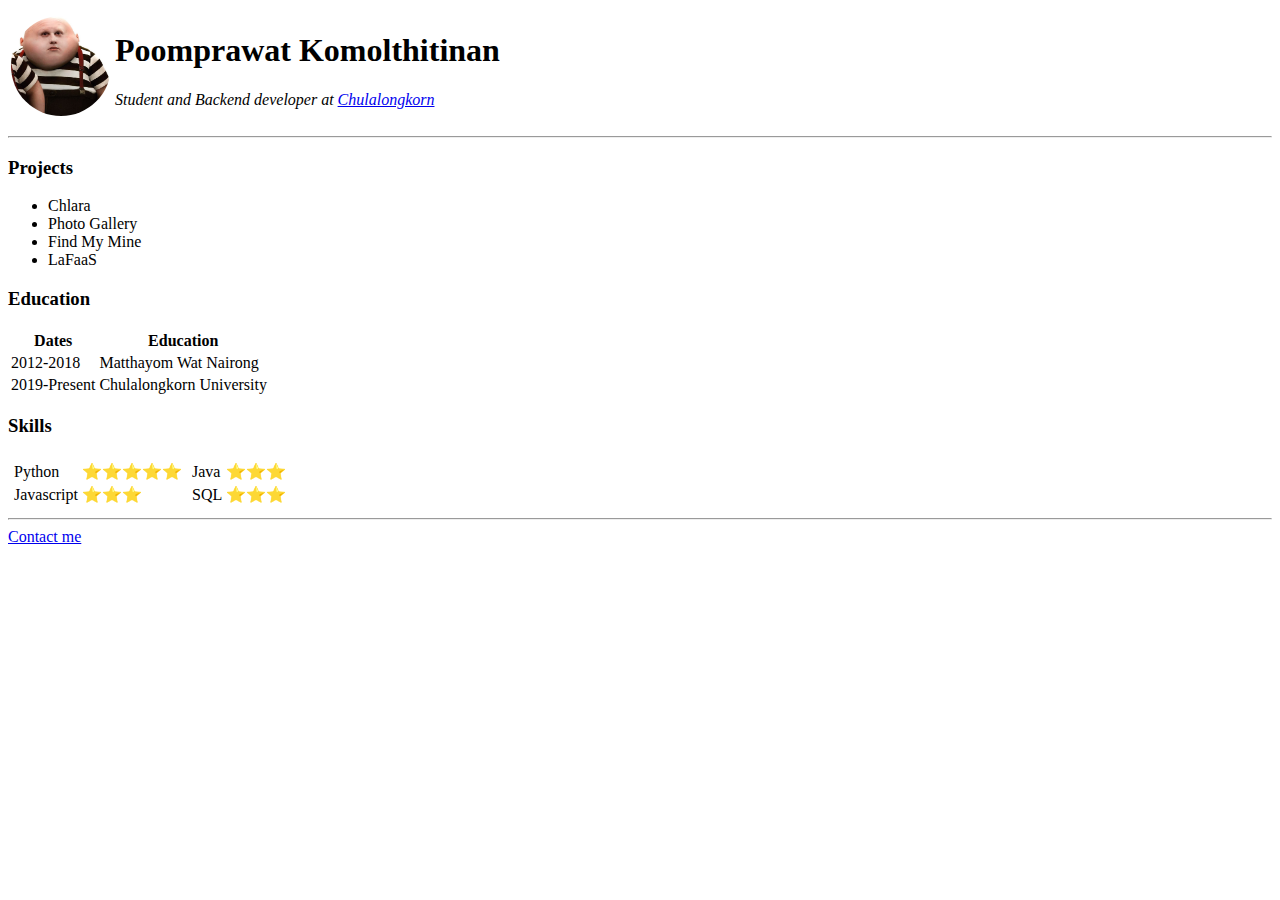
<file: index.html>
<!DOCTYPE html>
<html lang="en">
<head>
    <meta charset="UTF-8">
    <meta http-equiv="X-UA-Compatible" content="IE=edge">
    <meta name="viewport" content="width=device-width, initial-scale=1.0">
    <title>Poomprawat's Personal Site</title>
    <link rel="stylesheet" href="static/css/style.css">
</head>
<body>
    <table>
        <tr>
            <td>
                <img src="static/images/cropped_twin.jpg" alt="fat twins" id="twin">
            </td>
            <td>
                <h1>Poomprawat Komolthitinan</h1>
                <p><em>Student and Backend developer at <a href="https://www.chula.ac.th/">Chulalongkorn</a></em></p>
            </td>
        </tr>
    </table>
    <hr>
    <h3>Projects</h3>
    <ul>
        <li>Chlara</li>
        <li>Photo Gallery</li>
        <li>Find My Mine</li>
        <li>LaFaaS</li>
    </ul>
    <h3>Education</h3>
    <table>
        <tr>
            <th>Dates</th>
            <th>Education</th>
        </tr>
        <tr>
            <td>2012-2018</td>
            <td>Matthayom Wat Nairong</td>
        </tr>
        <tr>
            <td>2019-Present</td>
            <td>Chulalongkorn University</td>
        </tr>
    </table>

    <h3>Skills</h3>
    <table >
        <tr>
            <td>
                <table>
                    <tr>
                        <td>Python</td>
                        <td>⭐⭐⭐⭐⭐</td>
                    </tr>
                    <tr>
                        <td>Javascript</td>
                        <td>⭐⭐⭐</td>
                    </tr>
                </table>
            </td>
            <td>
                <table>
                    <tr>
                        <td>Java</td>
                        <td>⭐⭐⭐</td>
                    </tr>
                    <tr>
                        <td>SQL</td>
                        <td>⭐⭐⭐</td>
                    </tr>
                </table> 
            </td>
        </tr>
    </table>
    <hr>
    <a href="{{url_for('get_contact')}}"}>Contact me</a>
</body>
</html>
</file>
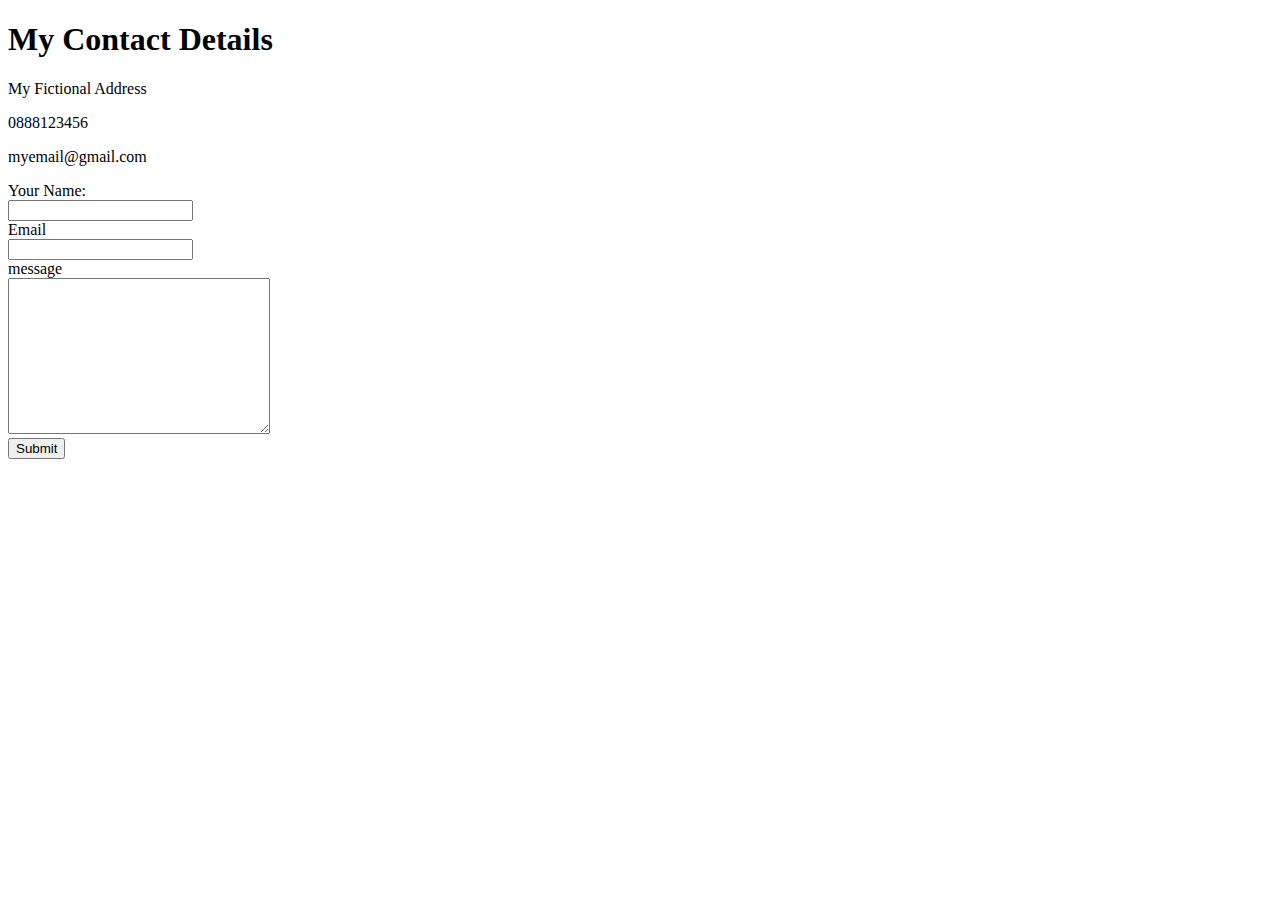
<file: templates/contact.html>
<!DOCTYPE html>
<html lang="en">
<head>
    <meta charset="UTF-8">
    <meta http-equiv="X-UA-Compatible" content="IE=edge">
    <meta name="viewport" content="width=device-width, initial-scale=1.0">
    <title>Contact me</title>
</head>
<body>
    <h1>My Contact Details</h1>
    <p>My Fictional Address</p>
    <p>0888123456</p>
    <p>myemail@gmail.com</p>

    <form action="mailto:16563.mnr@gmail.com" method="post" enctype="text/plain">
        <label >Your Name:</label><br>
        <input type="text" name="YourName" value=""><br>
        <label>Email</label><br>
        <input type="email" name="YourEmail" id=""><br>
        <label >message</label><br>
        <textarea name="YourMessage" cols="30" rows="10"></textarea><br>
        <input type="submit" name="">
    </form>
</body>
</html>
</file>
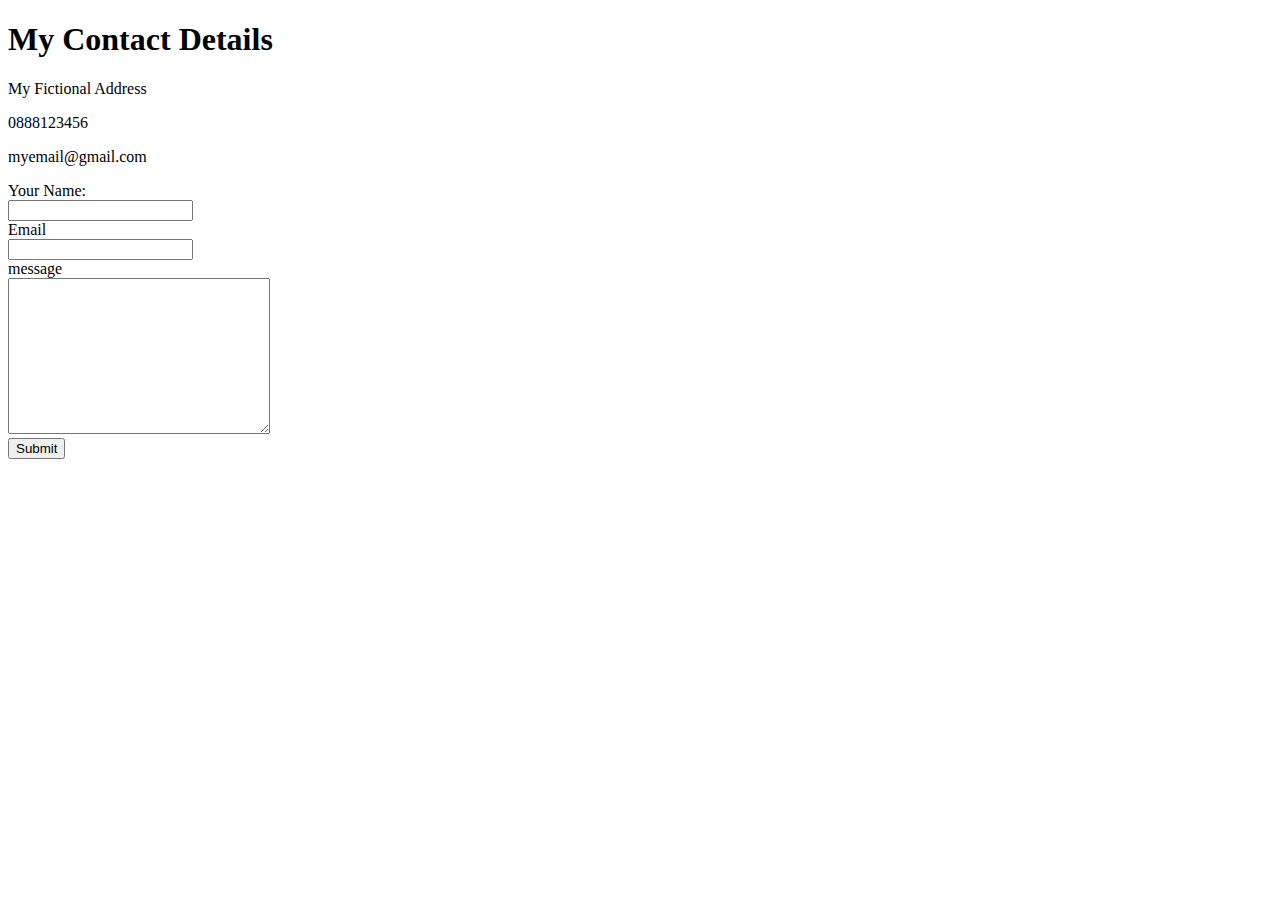
<file: html-fundamental/templates/contact.html>
<!DOCTYPE html>
<html lang="en">
<head>
    <meta charset="UTF-8">
    <meta http-equiv="X-UA-Compatible" content="IE=edge">
    <meta name="viewport" content="width=device-width, initial-scale=1.0">
    <title>Contact me</title>
</head>
<body>
    <h1>My Contact Details</h1>
    <p>My Fictional Address</p>
    <p>0888123456</p>
    <p>myemail@gmail.com</p>

    <form action="mailto:16563.mnr@gmail.com" method="post" enctype="text/plain">
        <label >Your Name:</label><br>
        <input type="text" name="YourName" value=""><br>
        <label>Email</label><br>
        <input type="email" name="YourEmail" id=""><br>
        <label >message</label><br>
        <textarea name="YourMessage" cols="30" rows="10"></textarea><br>
        <input type="submit" name="">
    </form>
</body>
</html>
</file>
<file: static/css/style.css>
img#twin {
        width: 100px;
        height: 100px;
        border-radius: 100%;
}
</file>
